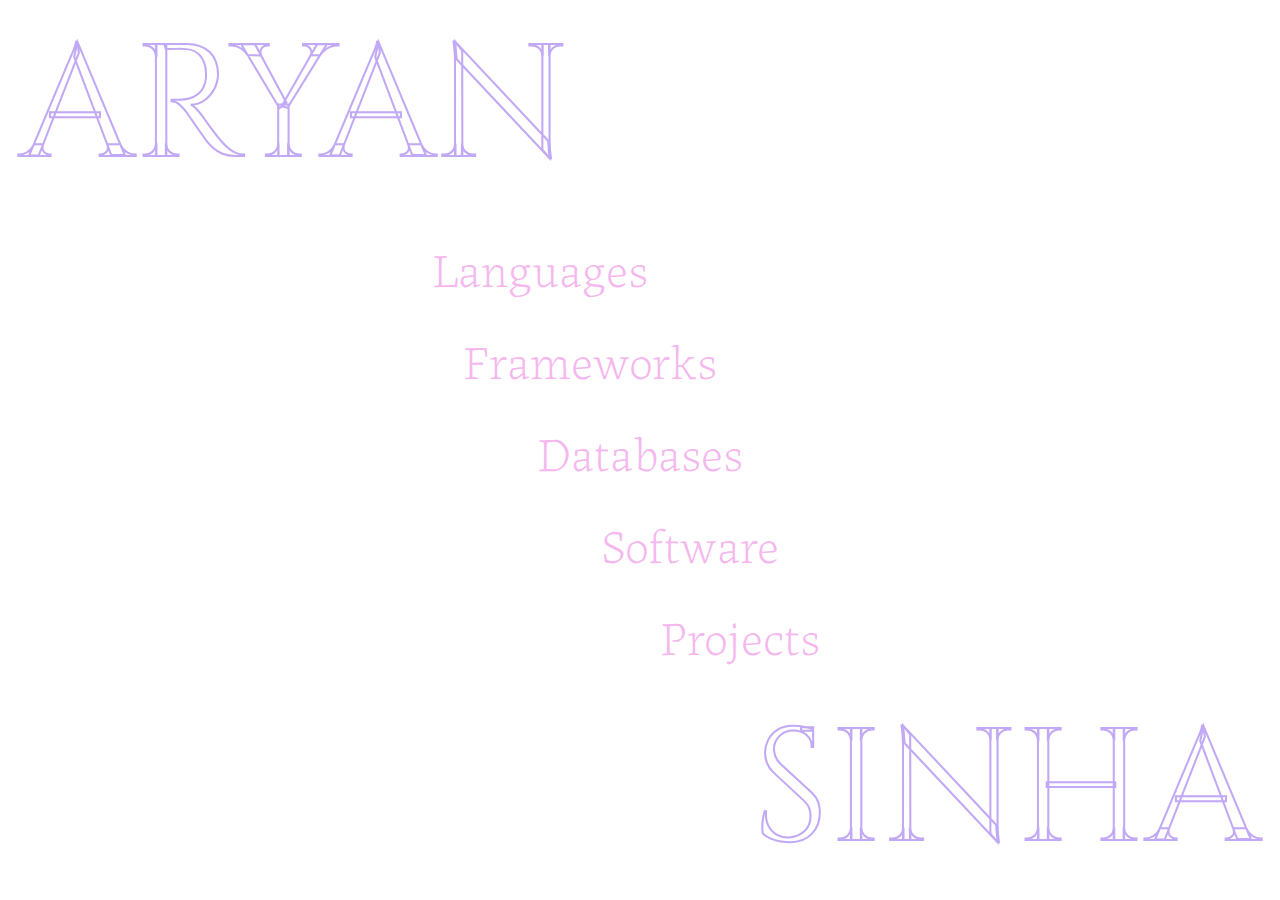
<file: index.html>
<!DOCTYPE html>
<html>
	<head>
		<meta charset="utf-8">
		<title>sup</title>
        <link rel="stylesheet" href="style.css">
	</head>
	<body>
		<script src="https://threejs.org/build/three.js"></script>
        <script src="js/script.js"></script>

		<h1 style="margin-left: 20px;" class="name" onmouseenter="change(this)" data-value="EMAIL" data-old="ARYAN" onmouseleave="changeE(this)">ARYAN</h1>

		<h1 style="margin-right: 20px;" class="name name2" onmouseenter="change(this)" data-value="EMAIL" data-old="SINHA" onmouseleave="changeE(this)">SINHA</h1>

		<div class="center">
			<a href="languages.html"><h1 style="padding-right: 200px;">Languages</h1></a><br>
			<a href="frameworks.html"><h1 style="padding-right: 100px;">Frameworks</h1></a><br>
			<a href="databases.html"><h1 style="padding-right: 000px;">Databases</h1></a><br>
			<a href="software.html"><h1 style="padding-left : 100px;">Software</h1></a><br>
			<a href="projects.html"><h1 style="padding-left : 200px;">Projects</h1></a>
		</div>

		<script src="js/changeText.js"></script>
	</body>
</html>
</file>
<file: style.css>
@import url('https://fonts.googleapis.com/css2?family=Cinzel:wght@500&family=Labrada:wght@300;400&display=swap');

body {
    margin: 0;
    padding: 0;
    overflow: hidden;
    font-family: "Labrada";
}

h1 {
    margin: 0;
    font-size: 3rem;
    font-weight: 300;
    color: #F5B8EE;
    transition: 0.3s;
}
h1:hover {
    /* font-weight: 400; */
    color: #FAB2AF;
}

.center {
    display: flex;
    justify-content: center;
    align-items: center;
    flex-direction: column;
}

.name {
    position: absolute;
    font-size: 10rem;
    font-family: "Cinzel";
    color: #00000000;
    -webkit-text-stroke: 2px #C1A9F5;
}
.name:hover {
    color: #00000000;
}
.name2 {
    bottom: 0;
    right: 0;
}

canvas {
    position: absolute;
    z-index: -1;
}

html, body, .center {
    height: 100%;
}

a {
    text-decoration: none;
}
</file>
